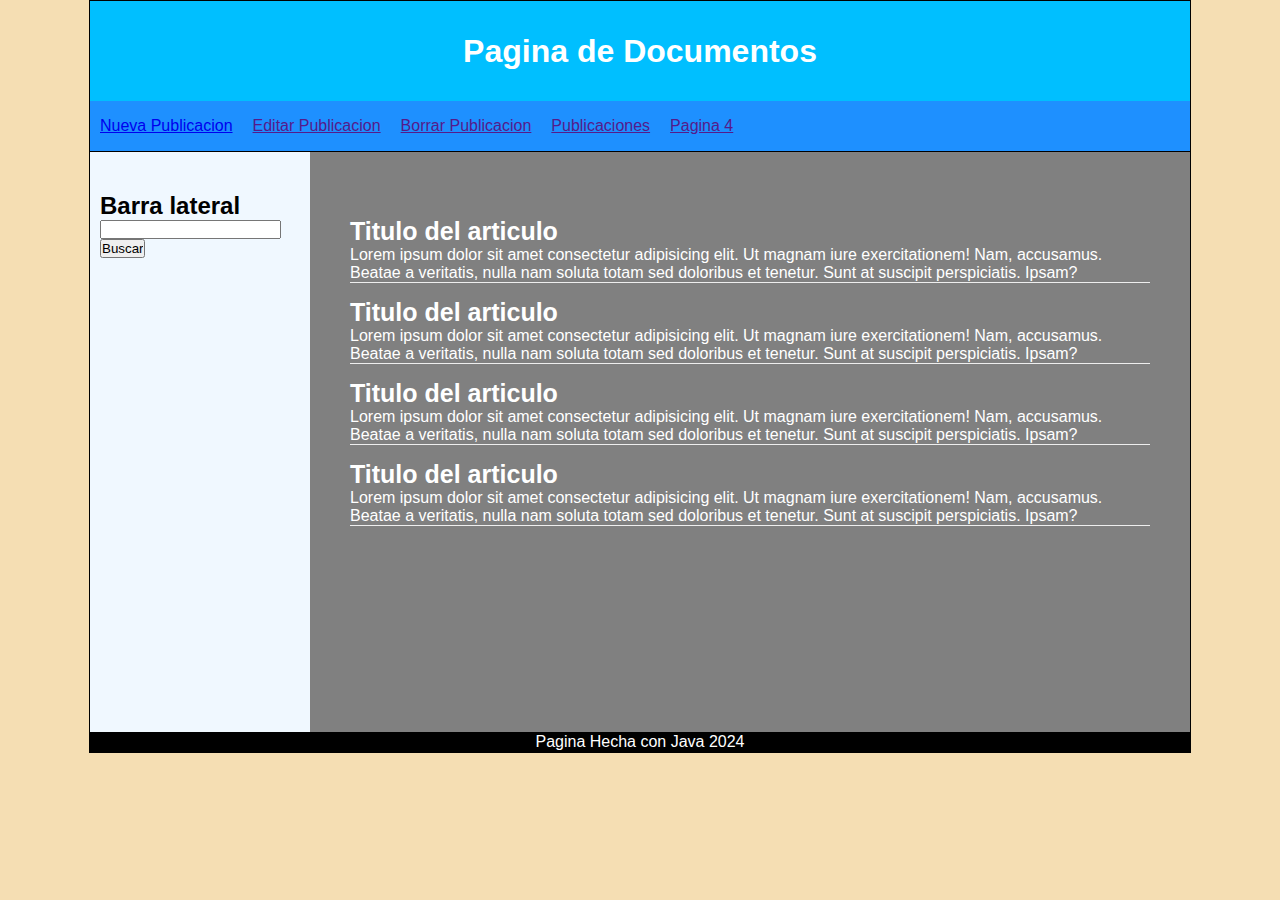
<file: index.html>
<!DOCTYPE html>
<html lang="es">
<head>
    <meta charset="UTF-8">
    <title>Pagina de Inicio</title>
    <link rel="stylesheet" href="estilosIndex.css">
</head>
<body>
    <div id="container">
        <header>
            <h1>Pagina de Documentos</h1>
        </header>

        <nav>
            <ul>
                <li><a href="SubirArchivos.html">Nueva Publicacion</a></li>
                <li><a href="">Editar Publicacion</a></li>
                <li><a href="">Borrar Publicacion</a></li>
                <li><a href="">Publicaciones</a></li>
                <li><a href="">Pagina 4</a></li>
            </ul>
        </nav>
        
        <section id="content">
            <article class="article">
                <h2>Titulo del articulo</h2>
                <p>
                    Lorem ipsum dolor sit amet consectetur adipisicing elit. Ut magnam iure exercitationem! Nam, accusamus. Beatae a veritatis, nulla nam soluta totam sed doloribus et tenetur. Sunt at suscipit perspiciatis. Ipsam?
                </p>
            </article>

            <article class="article">
                <h2>Titulo del articulo</h2>
                <p>
                    Lorem ipsum dolor sit amet consectetur adipisicing elit. Ut magnam iure exercitationem! Nam, accusamus. Beatae a veritatis, nulla nam soluta totam sed doloribus et tenetur. Sunt at suscipit perspiciatis. Ipsam?
                </p>
            </article>

            <article class="article">
                <h2>Titulo del articulo</h2>
                <p>
                    Lorem ipsum dolor sit amet consectetur adipisicing elit. Ut magnam iure exercitationem! Nam, accusamus. Beatae a veritatis, nulla nam soluta totam sed doloribus et tenetur. Sunt at suscipit perspiciatis. Ipsam?
                </p>
            </article>

            <article class="article">
                <h2>Titulo del articulo</h2>
                <p>
                    Lorem ipsum dolor sit amet consectetur adipisicing elit. Ut magnam iure exercitationem! Nam, accusamus. Beatae a veritatis, nulla nam soluta totam sed doloribus et tenetur. Sunt at suscipit perspiciatis. Ipsam?
                </p>
            </article>
        </section>

        <aside>
            <h2>Barra lateral</h2>
            <form>
                <input type="text">
                <input type="submit" value="Buscar">
            </form>
        </aside>

        <div class="clearfix"></div>

        <footer>
            Pagina Hecha con Java 2024
        </footer>

    </div>

</body>
</html>
</file>
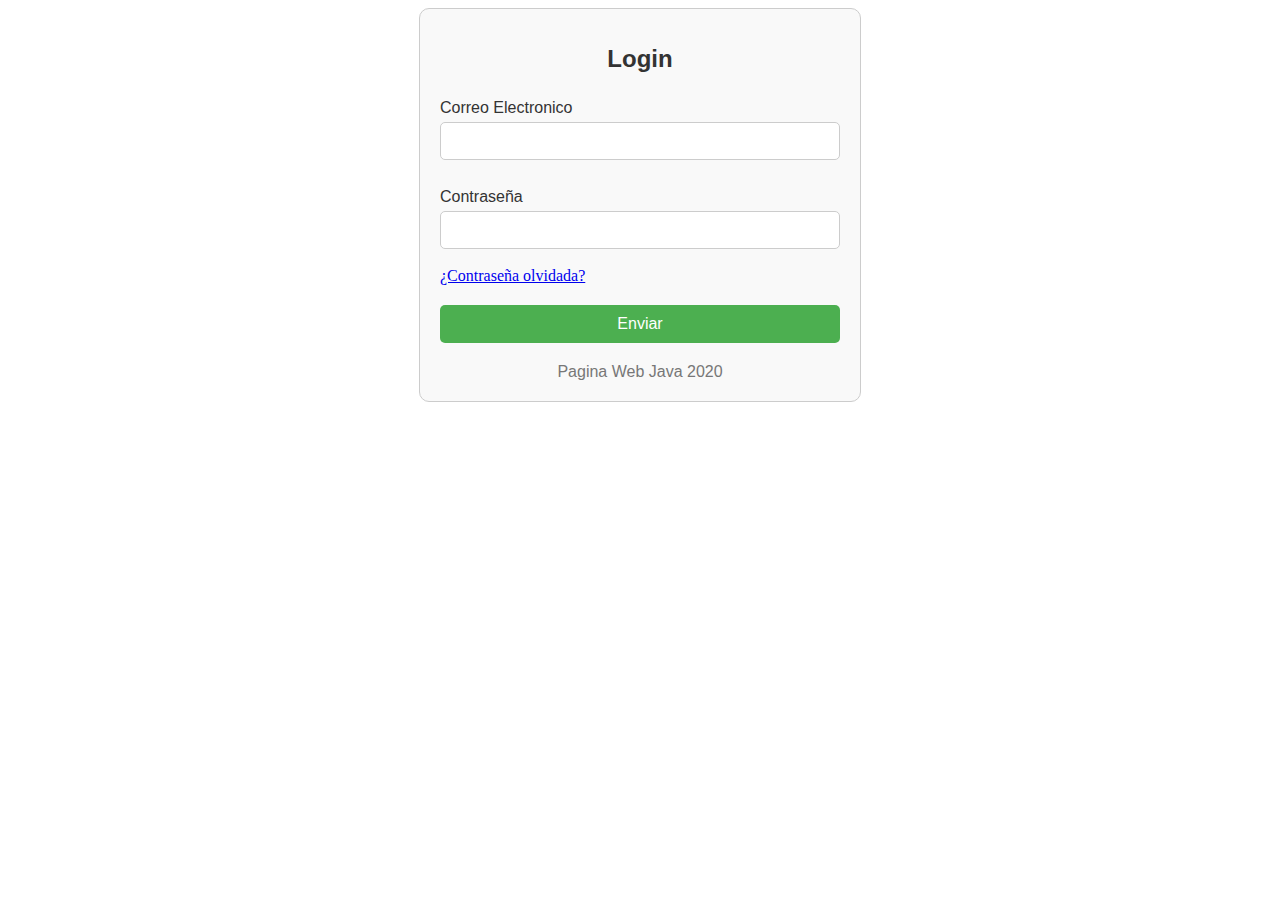
<file: Formulario_login.html>
<!DOCTYPE html>
<html lang="es">
<head>
    <meta charset="UTF-8">
    <title>Pagina de Login</title>
    <link rel="stylesheet" href="estilos.css">
</head>
<body>

    <div id="container-form">
        <header>
            <h1 style="text-align: center">Login</h1>
        </header>

        <form action="Inicio_usuario.jsp">
            <label for="usuario">Correo Electronico</label>
            <input type="text" id="correo" name="correo"/> <br>
    
            <label for="contrasena">Contraseña</label>
            <input type="text" id="contrasena" name="contrasena"/> <br>
    
            <a href="RecuperarContraseña.html">¿Contraseña olvidada?</a>
    
            <input type="submit" value="Enviar">

            <footer>
                Pagina Web Java 2020
            </footer>
    
        </form>
    </div>
</body>

</html>
</file>
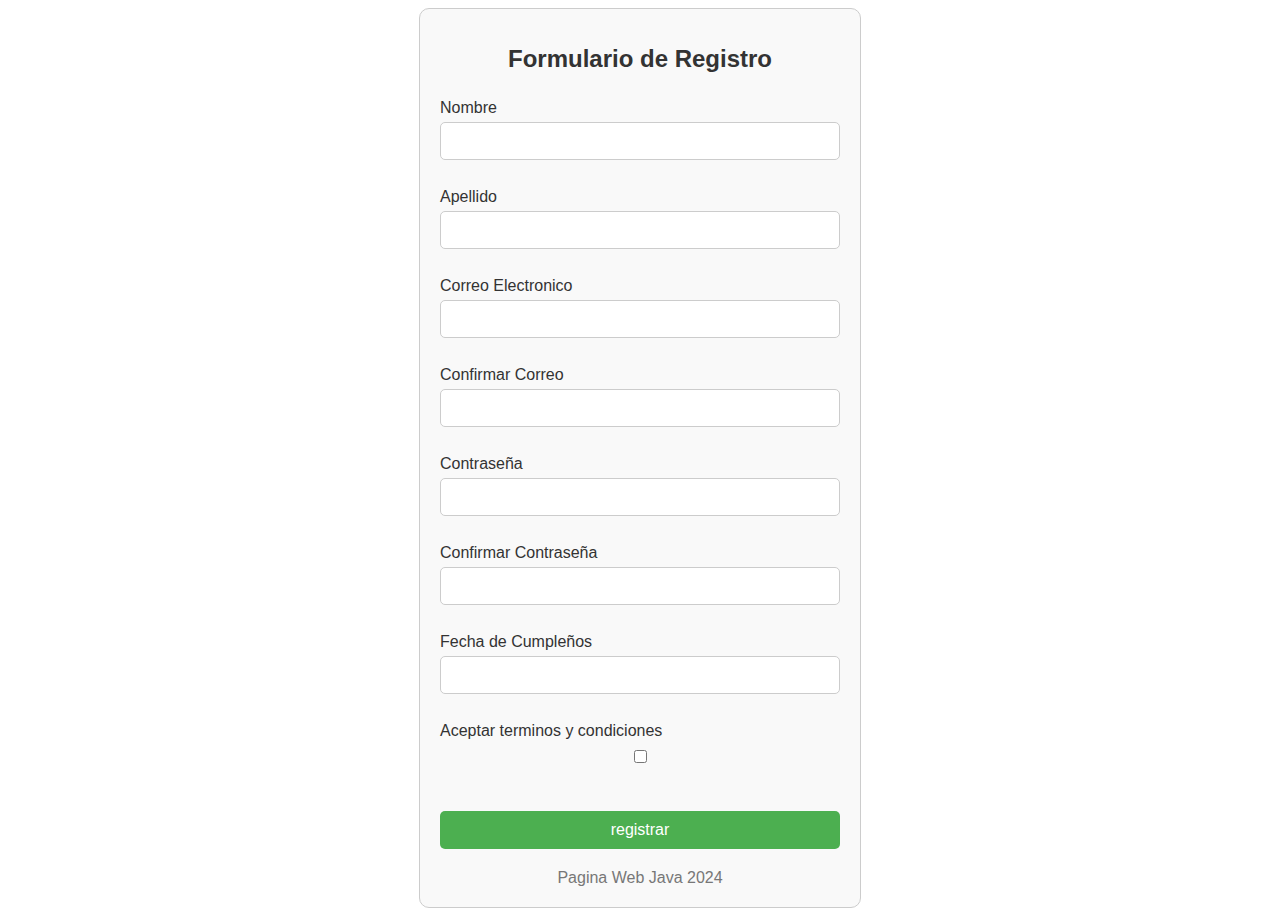
<file: Formulario_registro.html>
<!DOCTYPE html>
<html lang="es">
<head>
    <meta charset="UTF-8">
    <title>Registarse</title>
    <link rel="stylesheet" href="estilos.css">
</head>
<body>

<div id="container-form">

    <header>
        <h1 style=>Formulario de Registro</h1>
    </header>

    <form action="Registro.jsp">
        <label>Nombre</label>
        <input type="text" name="nombre"/> <br>

        <label>Apellido</label>
        <input type="text" name="apellido"/> <br>

        <label>Correo Electronico</label>
        <input type="text" name="email"/> <br>

        <label>Confirmar Correo</label>
        <input type="text" name="emailReady"/> <br>

        <label>Contraseña</label>
        <input type="text" name="contraseña"/> <br>

        <label>Confirmar Contraseña</label>
        <input type="text" name="contraseñaLista"/> <br>

        <label>Fecha de Cumpleños</label>
        <input type="text" name="edad"/> <br>

        <label>Aceptar terminos y condiciones</label>
        <input type="checkbox" name="terminos"/> <br>

        <input type="submit" value="registrar">

        <div class="clearfix"></div>

        <footer>
            Pagina Web Java 2024
        </footer>

    </form>
</div>

</body>
</html>
</file>
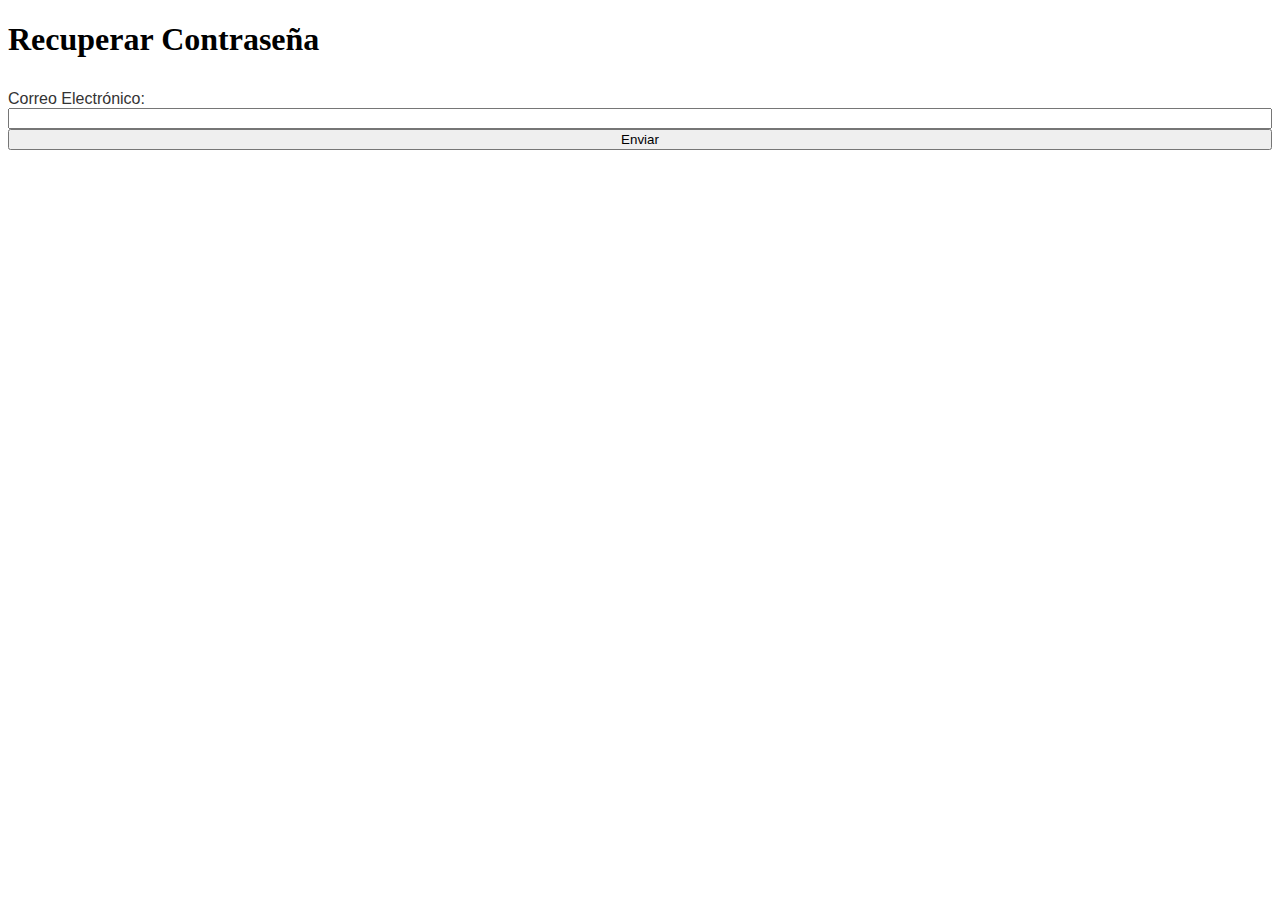
<file: RecuperarContraseña.html>
<!DOCTYPE html>
<html lang="es">
<head>
    <meta charset="UTF-8">
    <title>Recuperar Contraseña</title>
    <link rel="stylesheet" href="estilos.css">
</head>
<body>
    <h1>Recuperar Contraseña</h1>
    <form action="RecuperarContraseña" method="post">
        <label for="correo">Correo Electrónico:</label>
        <input type="email" id="correo" name="correo" required>
        <button type="submit">Enviar</button>
    </form>
</body>
</html>
</file>
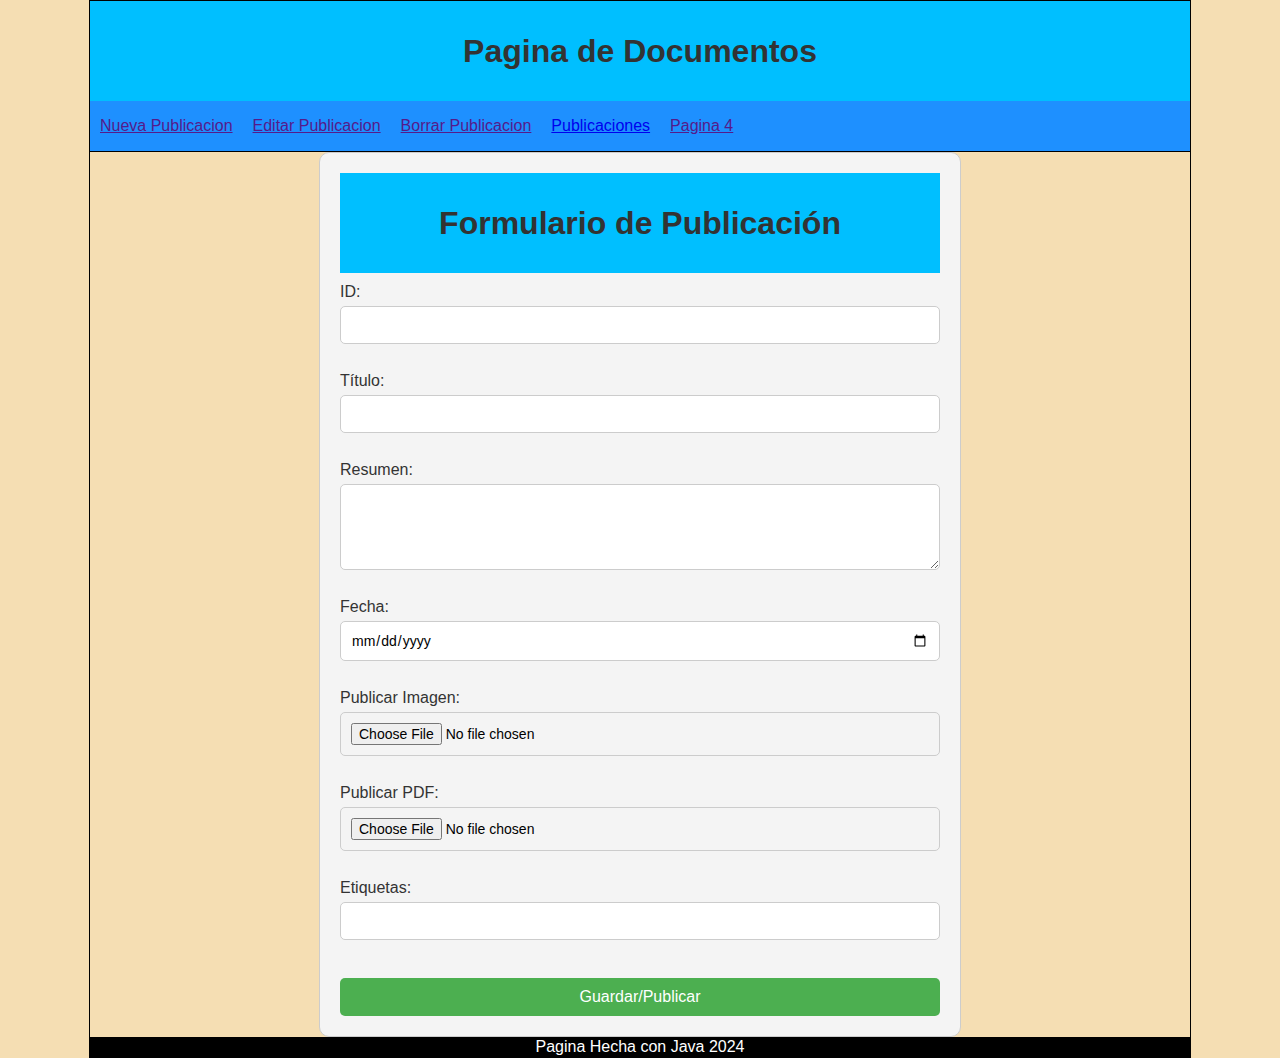
<file: SubirArchivos.html>
<html lang="es">
<head>
    <meta charset="UTF-8">
    <title>Pagina de Nueva Publicacion</title>
    <link rel="stylesheet" href="subir.css">
</head>
<body>
    <div id="container">
        <header>
            <h1>Pagina de Documentos</h1>      
        </header>

        <nav>
            <ul>
                <li><a href="">Nueva Publicacion</a></li>
                <li><a href="">Editar Publicacion</a></li>
                <li><a href="">Borrar Publicacion</a></li>
                <li><a href="index.html">Publicaciones</a></li>
                <li><a href="">Pagina 4</a></li>
            </ul>
        </nav>
        
        <section id="content-subir">
            <header>
                <h1>Formulario de Publicación</h1>
            </header>
        
            <form>
                <label for="id">ID:</label>
                <input type="text" id="id" name="id" required> <br>
        
                <label for="titulo">Título:</label>
                <input type="text" id="titulo" name="titulo" required> <br>
        
                <label for="resumen">Resumen:</label>
                <textarea id="resumen" name="resumen" rows="4" cols="50" required></textarea> <br>
        
                <label for="fecha">Fecha:</label>
                <input type="date" id="fecha" name="fecha" required> <br>
        
                <label for="imagen">Publicar Imagen:</label>
                <input type="file" id="imagen" name="imagen" accept="image/*"> <br>
        
                <label for="pdf">Publicar PDF:</label>
                <input type="file" id="pdf" name="pdf" accept="application/pdf"> <br>
        
                <label for="etiquetas">Etiquetas:</label>
                <input type="text" id="etiquetas" name="etiquetas"> <br>
        
                <input type="submit" value="Guardar/Publicar">
            </form>
        </section>

        <div class="clearfix"></div>

        <footer>
            Pagina Hecha con Java 2024
        </footer>

    </div>

</body>
</html>
</file>
<file: estilosIndex.css>
*{
    margin: 0px;
    padding: 0px;
}

body{
    background: wheat;
    font-family: Arial, Helvetica, sans-serif;
}

form{
    max-width: 500px; margin: 0 auto;
}

label{
    width: 72px;
    font-weight: bold;
    display: inline-block;
}

#container{
    /*width: 70%*/
    width: 1100px;
    margin: 0px auto;
    border: 1px solid black;
}

header{
    background: #00BFFF;
    height: 100px;
    width: 100%;
    margin: 0px;
    text-align: center;
    line-height: 100px;
    color: white;
    border-bottom: 3px solid dashed black;
}

.logo{
    float: left;
    width: 99px;
    height: 99%;
    padding-left: 122px;
    position: relative;
    top: 0px;
    overflow: hidden;
}

nav{
    background: #1E90FF;
    height: 50px;
    border-bottom: 1px solid black;
}

nav ul li{
    float: left;
    list-style: none;
    margin: 10px;
    line-height: 30px;
}

.clearfix{
    clear: both;
}

#content{
    float: right;
    width: calc(80% - 80px);
    min-height: 500px;
    background: gray;
    padding: 40px;
}

.article{
    color: white;
    margin-top: 15px;
    margin-bottom: 10px;
    border-bottom: 1px solid #eee;
}

.article:first-child{
    padding-top: 10px;
    border-bottom: 1px solid #eee;
}

.article h2{
    font-size: 25px;
}

aside{
    float: right;
    width: calc(20% - 20px);
    background: #F0F8FF;
    min-height: 540px;
    padding-left: 10px;
    padding-right: 10px;
    padding-top: 40px;
}

footer{
    background: black;
    color: white;
    text-align: center;
    height: 20px;
    line-height: 20px;
}
</file>
<file: estilos.css>
#container-form {
    max-width: 400px;
    margin: 0 auto;
    padding: 20px;
    border: 1px solid #ccc;
    border-radius: 10px;
    background-color: #f9f9f9;
}

header h1 {
    text-align: center;
    color: #333;
    font-family: 'Arial', sans-serif;
    font-size: 24px;
}

form {
    display: flex;
    flex-direction: column;
}

label {
    margin-top: 10px;
    font-family: 'Arial', sans-serif;
    color: #333;
}

input[type="text"], input[type="password"], input[type="date"] {
    padding: 10px;
    margin-top: 5px;
    border: 1px solid #ccc;
    border-radius: 5px;
    font-family: 'Arial', sans-serif;
    font-size: 14px;
}

input[type="checkbox"] {
    margin-top: 10px;
    margin-bottom: 10px;
}

input[type="submit"] {
    background-color: #4CAF50;
    color: white;
    border: none;
    padding: 10px;
    margin-top: 20px;
    border-radius: 5px;
    cursor: pointer;
    font-family: 'Arial', sans-serif;
    font-size: 16px;
}

input[type="submit"]:hover {
    background-color: #45a049;
}

footer {
    text-align: center;
    margin-top: 20px;
    font-family: 'Arial', sans-serif;
    color: #777;
}

.clearfix {
    clear: both;
}
</file>
<file: subir.css>
*{
    margin: 0px;
    padding: 0px;
}

body{
    background: wheat;
    font-family: Arial, Helvetica, sans-serif;
}

header{
    background: #00BFFF;
    height: 100px;
    width: 100%;
    margin: 0px;
    text-align: center;
    line-height: 100px;
    color: white;
    border-bottom: 3px solid dashed black;
}


nav{
    background: #1E90FF;
    height: 50px;
    border-bottom: 1px solid black;
}

nav{
    background: #1E90FF;
    height: 50px;
    border-bottom: 1px solid black;
}

nav ul li{
    float: left;
    list-style: none;
    margin: 10px;
    line-height: 30px;
}

#content{
    float: right;
    width: calc(80% - 80px);
    min-height: 500px;
    background: gray;
    padding: 40px;
}

#container{
    /*width: 70%*/
    width: 1100px;
    margin: 0px auto;
    border: 1px solid black;
}

footer{
    background: black;
    color: white;
    text-align: center;
    height: 20px;
    line-height: 20px;
}

.clearfix{
    clear: both;
}

/* Estilos del formularios para crear una nueva publicacion*/

#content-subir {
    max-width: 600px;
    margin: 0 auto;
    padding: 20px;
    border: 1px solid #ccc;
    border-radius: 10px;
    background-color: #f4f4f4;
}

header h1 {
    text-align: center;
    color: #333;
    font-family: 'Arial', sans-serif;
}

form {
    display: flex;
    flex-direction: column;
}

label {
    margin-top: 10px;
    font-family: 'Arial', sans-serif;
    color: #333;
}

input[type="text"], input[type="date"], input[type="file"], textarea {
    padding: 10px;
    margin-top: 5px;
    border: 1px solid #ccc;
    border-radius: 5px;
    font-family: 'Arial', sans-serif;
    font-size: 14px;
}

input[type="submit"] {
    background-color: #4CAF50;
    color: white;
    border: none;
    padding: 10px;
    margin-top: 20px;
    border-radius: 5px;
    cursor: pointer;
    font-family: 'Arial', sans-serif;
    font-size: 16px;
    text-align: center;
}

input[type="submit"]:hover {
    background-color: #45a049;
}

br {
    margin-bottom: 10px;
}
</file>
